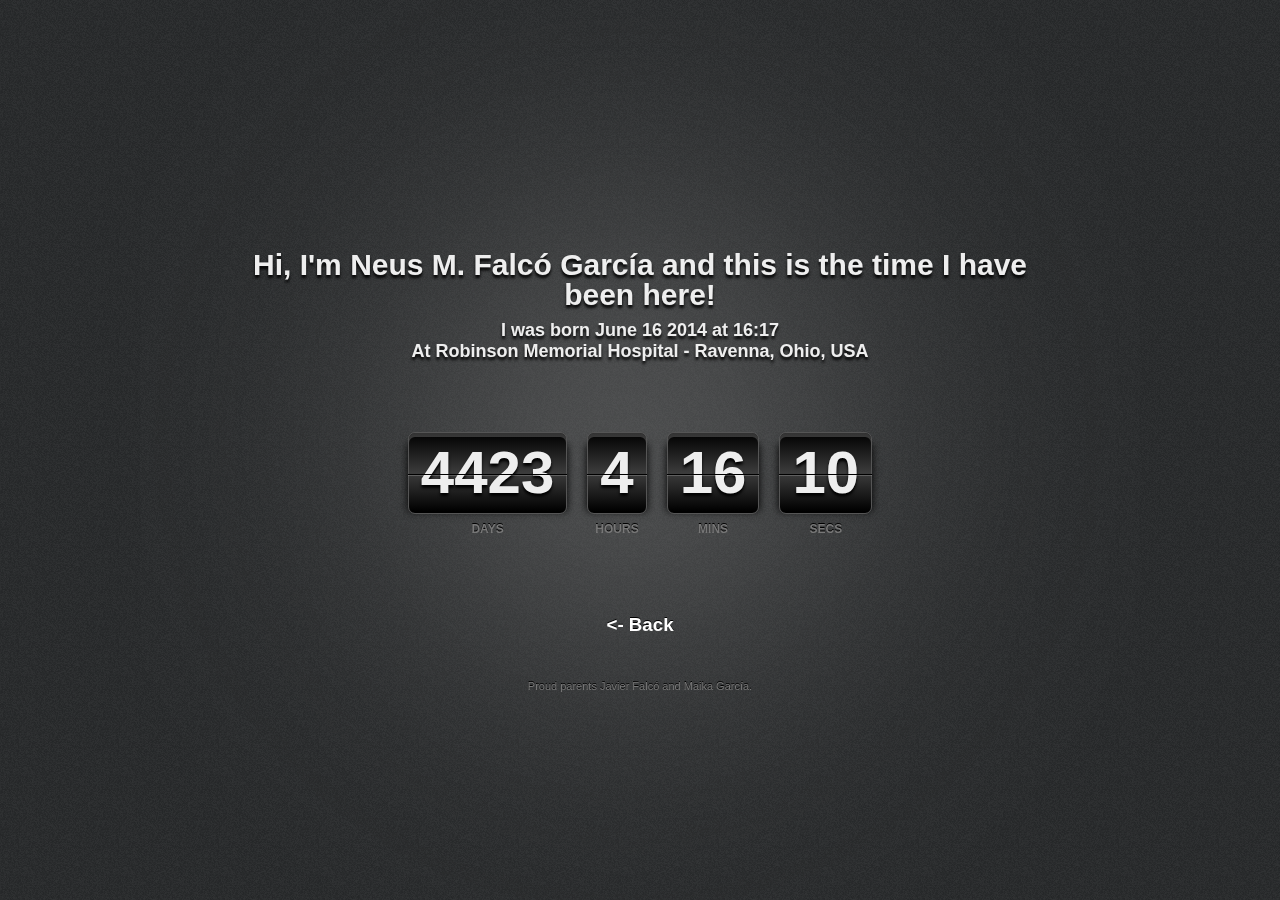
<file: i-m-here/I-m-here.html>
<!DOCTYPE html> 
<html> 
<head>
<meta charset="utf-8">
<title>Neus M. Falc&oacute;  Garc&iacute;a, my life</title>
<link rel="stylesheet" media="screen" href="css/normalize.css" />
<link rel="stylesheet" media="screen" href="css/style.css" />
<script src="js/countdown.js"></script>
</head>
<body>
  <div class="bg-gradient"></div>
  <div class="container">
    <h1>Hi, I'm Neus M. Falc&oacute;  Garc&iacute;a and this is the time I have been here!</h1>
    <h2>I was born June 16 2014 at 16:17</h2>
    <h2>At Robinson Memorial Hospital - Ravenna, Ohio, USA</h2>
    <div id="CDT"></div>
    
    <h3> <a href="../index.html" title="Go back to Neus Maia's main page"><- Back </a></h3>
    <br>
    <footer>
      <p>
        Proud parents Javier Falc&oacute; and Maika Garc&iacute;a.
      </p>
    </footer>
  </div>

</body>
</html>
</file>
<file: i-m-here/css/style.css>
/* Contdonwn */

body {
    background: #222 url('../images/bg.gif') repeat;
    color: #fff;
    -moz-text-shadow: 0 -1px 0 #000;
    -webkit-text-shadow: 0 -1px 0 #000;
    text-shadow: 0 -1px 0 #000;
    font-family: 'Helvetica Neue','Helvetica','Arial', sans-serif;
}

.bg-gradient {
    position: fixed;
    width: 1000px;
    height: 1000px;
    top: 50%;
    left: 50%;
    z-index: -1;
    margin: -500px 0 0 -500px;
    background: url('../images/bg-gradient.png') no-repeat center;
}

.container {
    text-align: center;
    margin: 0 auto;
    width: 800px;
    height: 400px;
    position: absolute;
    top: 50%;
    left: 50%;
    margin: -200px 0 0 -400px;
}
    
h1,
h2 {
    margin: 0;
    color: #eee;
    -moz-text-shadow: 0 3px 3px #000000;
    -webkit-text-shadow: 0 3px 3px #000000;
    text-shadow: 0 3px 3px #000000;
}
    
h1 {
    font-size: 30px;
    margin: 0 0 10px;
    line-height: 1;
}

h2 {
    font-size: 18px;
}

#CDT {
    font-size: 60px;
    color: #eee;
    margin: 70px 0 100px;
    font-weight: bold;
}

#CDT .number-wrapper {
    margin: 10px;
    -moz-box-shadow: 0 5px 8px #000000;
    -webkit-box-shadow: 0 5px 8px #000000;
    box-shadow: 0 5px 8px #000000;
    position: relative;
}

#CDT .number {
    display: inline-block;
    *display: inline;
    *zoom: 1;
    background: #000;
    background-image: linear-gradient(bottom, #000000 2%, #3c3c3c 50%, #000000 100%);
    background-image: -o-linear-gradient(bottom, #000000 2%, #3c3c3c 50%, #000000 100%);
    background-image: -moz-linear-gradient(bottom, #000000 2%, #3c3c3c 50%, #000000 100%);
    background-image: -webkit-linear-gradient(bottom, #000000 2%, #3c3c3c 50%, #000000 100%);
    background-image: -ms-linear-gradient(bottom, #000000 2%, #3c3c3c 50%, #000000 100%);
    -webkit-border-top-right-radius: 7px;
    -webkit-border-bottom-right-radius: 0;
    -webkit-border-bottom-left-radius: 0;
    -webkit-border-top-left-radius: 0;
    -moz-border-radius-topright: 7px;
    -moz-border-radius-bottomright: 0;
    -moz-border-radius-bottomleft: 0;
    -moz-border-radius-topleft: 0;
    border-top-right-radius: 7px;
    border-bottom-right-radius: 0;
    border-bottom-left-radius: 0;
    border-top-left-radius: 0;
    -webkit-border-radius: 7px;
    -moz-border-radius: 7px;
    border-radius: 7px;
    -moz-background-clip: padding;
    -webkit-background-clip: padding-box;
    background-clip: padding-box;
    padding: 0 12px;
    height: 80px;
    line-height: 80px;
    text-align: center;
    border: 1px solid #555;
    -moz-box-shadow: inset 0 4px 0 rgba(255, 255, 255, 0.2);
    -webkit-box-shadow: inset 0 4px 0 rgba(255, 255, 255, 0.2);
    box-shadow: inset 0 4px 0 rgba(255, 255, 255, 0.2);
    -moz-text-shadow: 0 3px 3px #000000;
    -webkit-text-shadow: 0 3px 3px #000000;
    text-shadow: 0 3px 3px #000000;
}
       
#CDT .line {
    position: absolute;
    width: 100%;
    height: 1px;
    top: 52%;
    left: 0;
    background: #000;
    -moz-box-shadow: 0 1px 0 rgba(255, 255, 255, 0.2);
    -webkit-box-shadow: 0 1px 0 rgba(255, 255, 255, 0.2);
    box-shadow: 0 1px 0 rgba(255, 255, 255, 0.2);
}
       
.caption {
   font-size: 12px;
   position: absolute;
   bottom: -30px;
   left: 0;
   text-align: center;
   width: 100%;
   color: #777;
}
    
footer {
    font-size: 11px;
    font-weight: normal;
    text-align: center;
    color: #777;
}

footer p {
    margin: .5em 0;
    line-height: 1.5;
}


/*
 * Remove Links fomrating.
 */



a {
  color: inherit; /* blue colors for links too */
  text-decoration: inherit; /* no underline */
}
</file>
